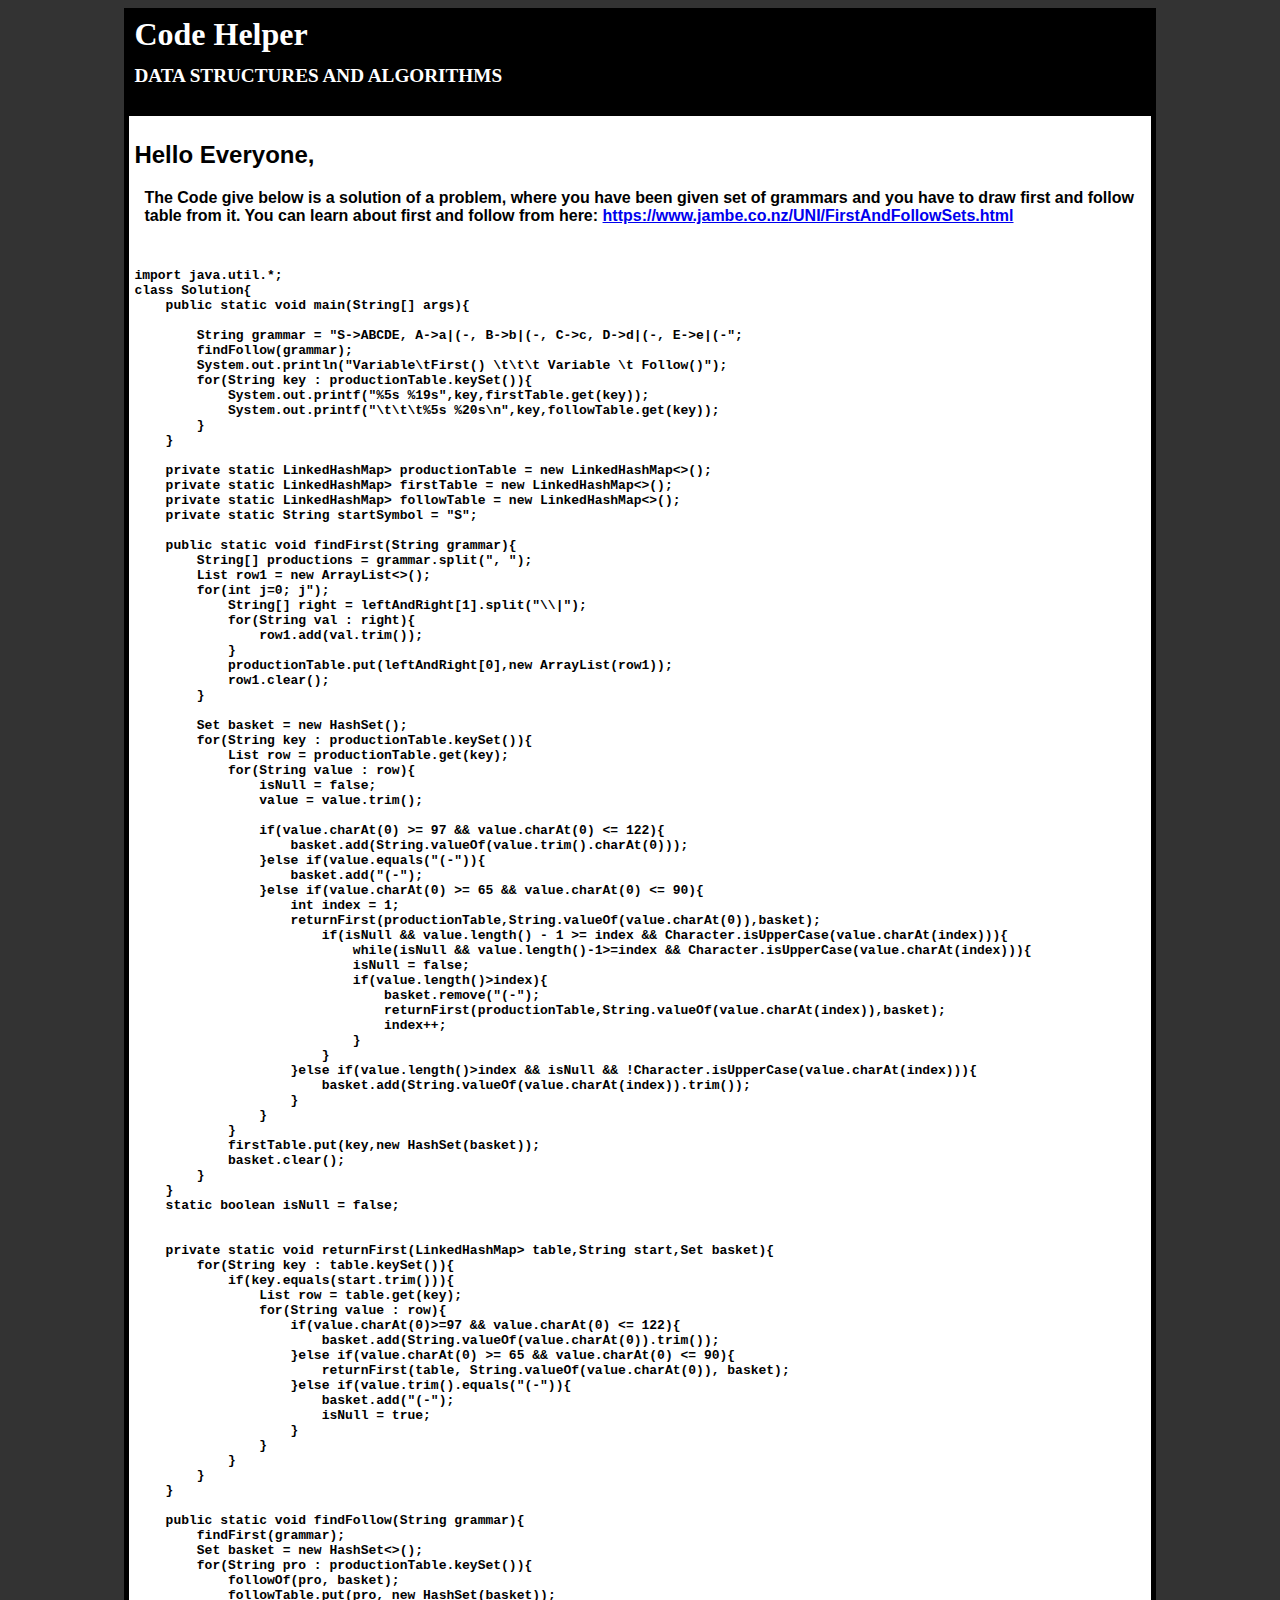
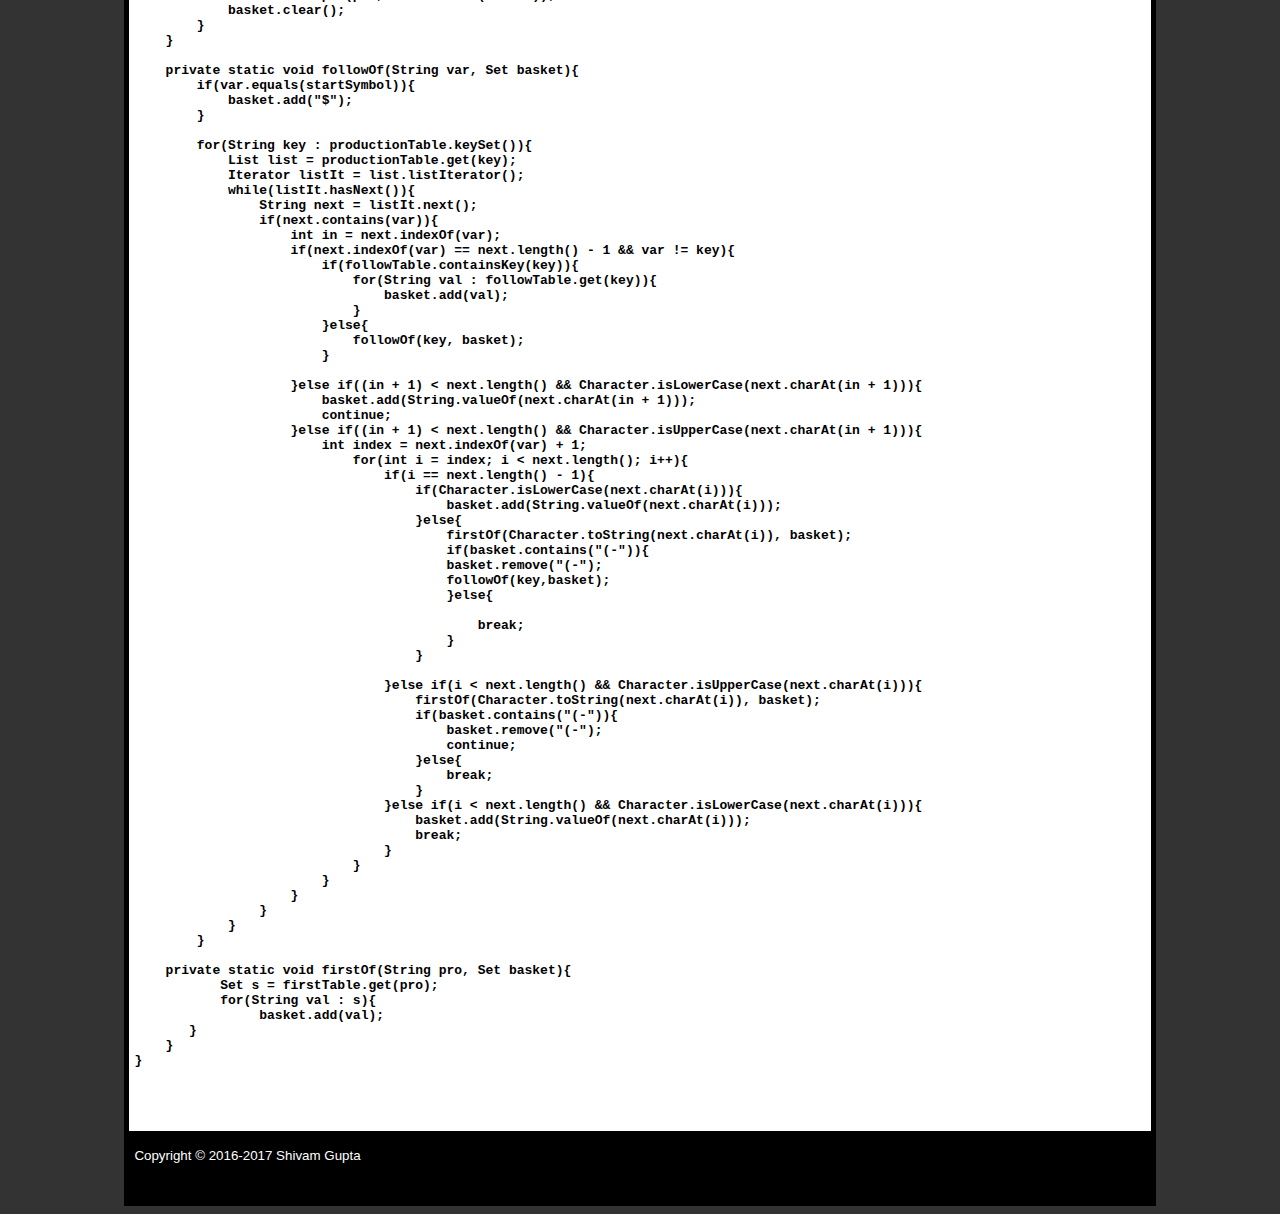
<file: index.html>
﻿<!DOCTYPE html>
<html lang="en">

<head>
    <meta charset="utf-8">
    <title>Code Helper</title>
    <link rel="stylesheet" type="text/css" href="styles.css" media="screen">
</head>

<body>

    <header>

        <hgroup>
            <h1 style="font-family:Cooper Black;">Code Helper</h1>
            <h2 style="font-family:Cooper Black;">Data Structures and Algorithms</h2>
        </hgroup>

    </header>
    <strong>
    <section>
        <h2>Hello Everyone,</h2>
        <p> The Code give below is a solution of a problem, where you have been given set of grammars and you have to draw first and follow table from it. You can learn about first and follow from here: <a href="https://www.jambe.co.nz/UNI/FirstAndFollowSets.html">https://www.jambe.co.nz/UNI/FirstAndFollowSets.html</a><br>

        </p>
            <pre>
            <code>
              
import java.util.*;
class Solution{
    public static void main(String[] args){

        String grammar = "S->ABCDE, A->a|(-, B->b|(-, C->c, D->d|(-, E->e|(-";
        findFollow(grammar);
        System.out.println("Variable\tFirst() \t\t\t Variable \t Follow()");
        for(String key : productionTable.keySet()){
            System.out.printf("%5s %19s",key,firstTable.get(key));
            System.out.printf("\t\t\t%5s %20s\n",key,followTable.get(key));
        }
    }

    private static LinkedHashMap<String, List<String>> productionTable = new LinkedHashMap<>();
    private static LinkedHashMap<String, Set<String>> firstTable = new LinkedHashMap<>();
    private static LinkedHashMap<String, Set<String>> followTable = new LinkedHashMap<>();
    private static String startSymbol = "S";

    public static void findFirst(String grammar){
        String[] productions = grammar.split(", ");
        List<String> row1 = new ArrayList<>();
        for(int j=0; j<productions.length; j++){
            String[] leftAndRight = productions[j].split("->");
            String[] right = leftAndRight[1].split("\\|");
            for(String val : right){
                row1.add(val.trim());
            }
            productionTable.put(leftAndRight[0],new ArrayList(row1));
            row1.clear();
        }

        Set<String> basket = new HashSet<String>();
        for(String key : productionTable.keySet()){
            List<String> row = productionTable.get(key);
            for(String value : row){
                isNull = false;
                value = value.trim();

                if(value.charAt(0) >= 97 && value.charAt(0) <= 122){
                    basket.add(String.valueOf(value.trim().charAt(0)));
                }else if(value.equals("(-")){
                    basket.add("(-");
                }else if(value.charAt(0) >= 65 && value.charAt(0) <= 90){
                    int index = 1;
                    returnFirst(productionTable,String.valueOf(value.charAt(0)),basket);
                        if(isNull && value.length() - 1 >= index && Character.isUpperCase(value.charAt(index))){
                            while(isNull && value.length()-1>=index && Character.isUpperCase(value.charAt(index))){
                            isNull = false;
                            if(value.length()>index){
                                basket.remove("(-");
                                returnFirst(productionTable,String.valueOf(value.charAt(index)),basket);
                                index++;
                            }
                        }
                    }else if(value.length()>index && isNull && !Character.isUpperCase(value.charAt(index))){
                        basket.add(String.valueOf(value.charAt(index)).trim());
                    }
                }
            }
            firstTable.put(key,new HashSet<String>(basket));
            basket.clear();   
        }
    }
    static boolean isNull = false;


    private static void returnFirst(LinkedHashMap<String,List<String>> table,String start,Set basket){
        for(String key : table.keySet()){
            if(key.equals(start.trim())){
                List<String> row = table.get(key);
                for(String value : row){
                    if(value.charAt(0)>=97 && value.charAt(0) <= 122){
                        basket.add(String.valueOf(value.charAt(0)).trim());
                    }else if(value.charAt(0) >= 65 && value.charAt(0) <= 90){
                        returnFirst(table, String.valueOf(value.charAt(0)), basket);
                    }else if(value.trim().equals("(-")){
                        basket.add("(-");
                        isNull = true;
                    }
                }
            }
        }   
    }

    public static void findFollow(String grammar){
        findFirst(grammar);
        Set<String> basket = new HashSet<>();
        for(String pro : productionTable.keySet()){
            followOf(pro, basket);
            followTable.put(pro, new HashSet<String>(basket));
            basket.clear();
        }
    }

    private static void followOf(String var, Set<String> basket){
        if(var.equals(startSymbol)){
            basket.add("$");
        }

        for(String key : productionTable.keySet()){
            List<String> list = productionTable.get(key);
            Iterator<String> listIt = list.listIterator();
            while(listIt.hasNext()){
                String next = listIt.next();
                if(next.contains(var)){
                    int in = next.indexOf(var);
                    if(next.indexOf(var) == next.length() - 1 && var != key){
                        if(followTable.containsKey(key)){
                            for(String val : followTable.get(key)){
                                basket.add(val);
                            }
                        }else{
                            followOf(key, basket);
                        }
                        
                    }else if((in + 1) < next.length() && Character.isLowerCase(next.charAt(in + 1))){
                        basket.add(String.valueOf(next.charAt(in + 1)));
                        continue;
                    }else if((in + 1) < next.length() && Character.isUpperCase(next.charAt(in + 1))){
                        int index = next.indexOf(var) + 1;
                            for(int i = index; i < next.length(); i++){
                                if(i == next.length() - 1){
                                    if(Character.isLowerCase(next.charAt(i))){
                                        basket.add(String.valueOf(next.charAt(i)));
                                    }else{
                                        firstOf(Character.toString(next.charAt(i)), basket);
                                        if(basket.contains("(-")){
                                        basket.remove("(-");
                                        followOf(key,basket);
                                        }else{
                                            
                                            break;
                                        }
                                    }

                                }else if(i < next.length() && Character.isUpperCase(next.charAt(i))){
                                    firstOf(Character.toString(next.charAt(i)), basket);
                                    if(basket.contains("(-")){
                                        basket.remove("(-");
                                        continue;
                                    }else{
                                        break;
                                    }
                                }else if(i < next.length() && Character.isLowerCase(next.charAt(i))){
                                    basket.add(String.valueOf(next.charAt(i)));
                                    break;
                                }
                            }
                        }
                    }
                }
            }
        }

    private static void firstOf(String pro, Set<String> basket){
           Set<String> s = firstTable.get(pro);
           for(String val : s){
                basket.add(val);
       } 
    }
}

</code>
            </pre>
    </section>
    </strong>
    <footer>

        <small>Copyright © 2016-2017 Shivam Gupta</small>
    </footer>
</body>

</html>
</file>
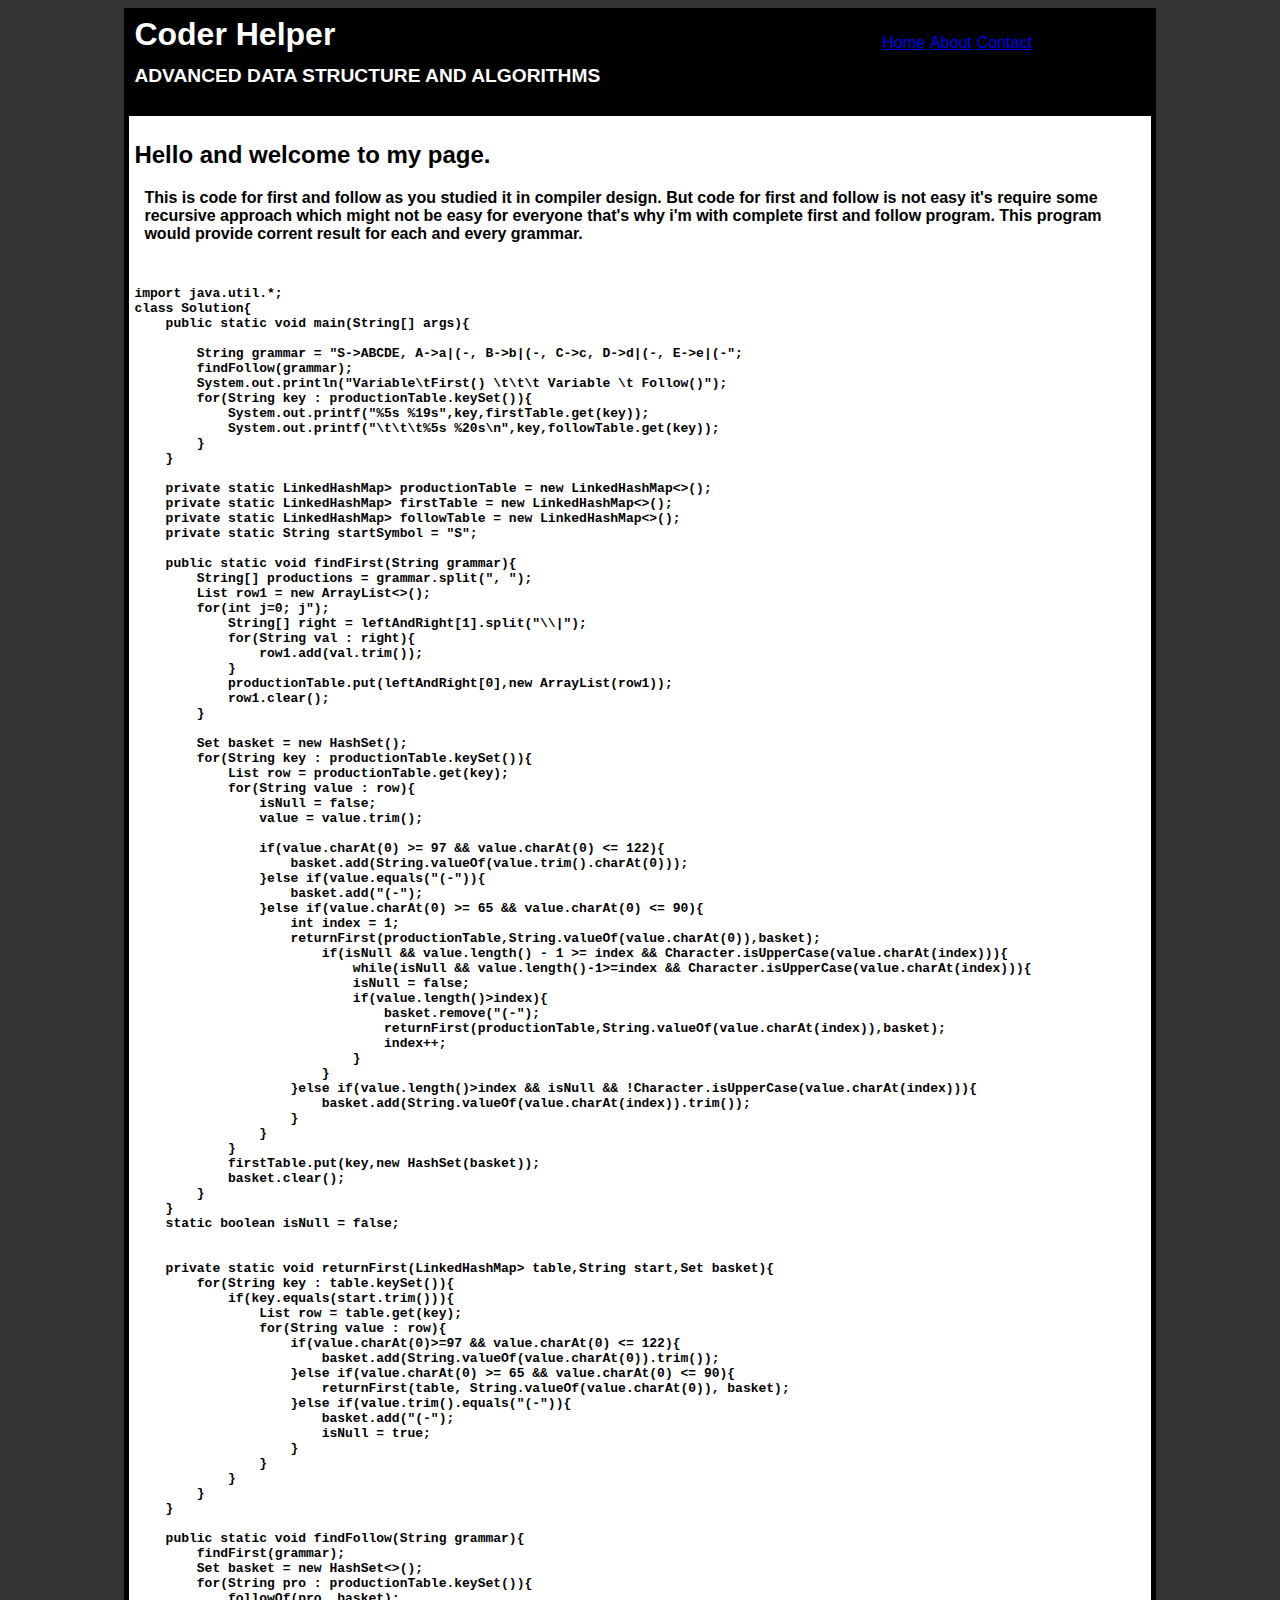
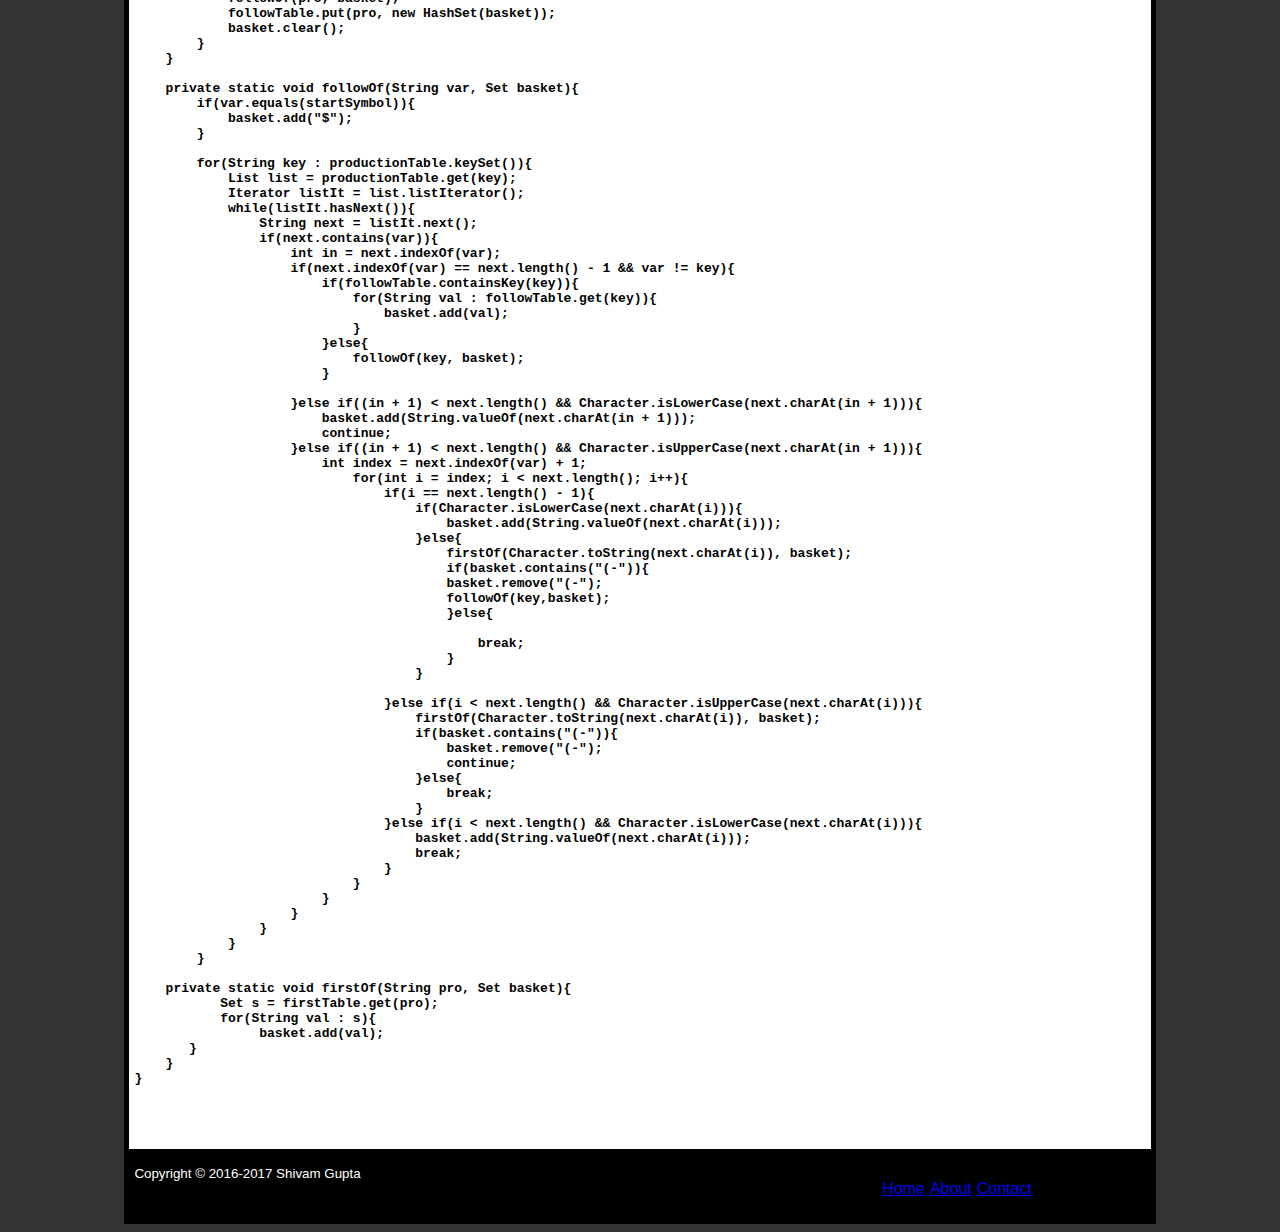
<file: Lesson03.html>
﻿<!DOCTYPE html>
<html lang="en">

<head>
    <meta charset="utf-8">
    <title>Code Helper</title>
    <link rel="stylesheet" type="text/css" href="styles.css" media="screen">
</head>

<body>

    <header>

        <hgroup>
            <h1>Coder Helper</h1>
            <h2>Advanced data structure and algorithms</h2>
        </hgroup>

        <nav>
            <ul>
                <li><a href="#">Home</a></li>
                <li><a href="#">About</a></li>
                <li><a href="#">Contact</a></li>
            </ul>
        </nav>

    </header>
    <strong>
    <section>
        <h2>Hello and welcome to my page.</h2>
        <p>This is code for first and follow as you studied it in compiler design. But code for first and follow is not easy it's require some recursive approach which might not be easy for everyone that's why i'm with complete first and follow program.
            This program would provide corrent result for each and every grammar.
            <pre>
            <code>
              
import java.util.*;
class Solution{
    public static void main(String[] args){

        String grammar = "S->ABCDE, A->a|(-, B->b|(-, C->c, D->d|(-, E->e|(-";
        findFollow(grammar);
        System.out.println("Variable\tFirst() \t\t\t Variable \t Follow()");
        for(String key : productionTable.keySet()){
            System.out.printf("%5s %19s",key,firstTable.get(key));
            System.out.printf("\t\t\t%5s %20s\n",key,followTable.get(key));
        }
    }

    private static LinkedHashMap<String, List<String>> productionTable = new LinkedHashMap<>();
    private static LinkedHashMap<String, Set<String>> firstTable = new LinkedHashMap<>();
    private static LinkedHashMap<String, Set<String>> followTable = new LinkedHashMap<>();
    private static String startSymbol = "S";

    public static void findFirst(String grammar){
        String[] productions = grammar.split(", ");
        List<String> row1 = new ArrayList<>();
        for(int j=0; j<productions.length; j++){
            String[] leftAndRight = productions[j].split("->");
            String[] right = leftAndRight[1].split("\\|");
            for(String val : right){
                row1.add(val.trim());
            }
            productionTable.put(leftAndRight[0],new ArrayList(row1));
            row1.clear();
        }

        Set<String> basket = new HashSet<String>();
        for(String key : productionTable.keySet()){
            List<String> row = productionTable.get(key);
            for(String value : row){
                isNull = false;
                value = value.trim();

                if(value.charAt(0) >= 97 && value.charAt(0) <= 122){
                    basket.add(String.valueOf(value.trim().charAt(0)));
                }else if(value.equals("(-")){
                    basket.add("(-");
                }else if(value.charAt(0) >= 65 && value.charAt(0) <= 90){
                    int index = 1;
                    returnFirst(productionTable,String.valueOf(value.charAt(0)),basket);
                        if(isNull && value.length() - 1 >= index && Character.isUpperCase(value.charAt(index))){
                            while(isNull && value.length()-1>=index && Character.isUpperCase(value.charAt(index))){
                            isNull = false;
                            if(value.length()>index){
                                basket.remove("(-");
                                returnFirst(productionTable,String.valueOf(value.charAt(index)),basket);
                                index++;
                            }
                        }
                    }else if(value.length()>index && isNull && !Character.isUpperCase(value.charAt(index))){
                        basket.add(String.valueOf(value.charAt(index)).trim());
                    }
                }
            }
            firstTable.put(key,new HashSet<String>(basket));
            basket.clear();   
        }
    }
    static boolean isNull = false;


    private static void returnFirst(LinkedHashMap<String,List<String>> table,String start,Set basket){
        for(String key : table.keySet()){
            if(key.equals(start.trim())){
                List<String> row = table.get(key);
                for(String value : row){
                    if(value.charAt(0)>=97 && value.charAt(0) <= 122){
                        basket.add(String.valueOf(value.charAt(0)).trim());
                    }else if(value.charAt(0) >= 65 && value.charAt(0) <= 90){
                        returnFirst(table, String.valueOf(value.charAt(0)), basket);
                    }else if(value.trim().equals("(-")){
                        basket.add("(-");
                        isNull = true;
                    }
                }
            }
        }   
    }

    public static void findFollow(String grammar){
        findFirst(grammar);
        Set<String> basket = new HashSet<>();
        for(String pro : productionTable.keySet()){
            followOf(pro, basket);
            followTable.put(pro, new HashSet<String>(basket));
            basket.clear();
        }
    }

    private static void followOf(String var, Set<String> basket){
        if(var.equals(startSymbol)){
            basket.add("$");
        }

        for(String key : productionTable.keySet()){
            List<String> list = productionTable.get(key);
            Iterator<String> listIt = list.listIterator();
            while(listIt.hasNext()){
                String next = listIt.next();
                if(next.contains(var)){
                    int in = next.indexOf(var);
                    if(next.indexOf(var) == next.length() - 1 && var != key){
                        if(followTable.containsKey(key)){
                            for(String val : followTable.get(key)){
                                basket.add(val);
                            }
                        }else{
                            followOf(key, basket);
                        }
                        
                    }else if((in + 1) < next.length() && Character.isLowerCase(next.charAt(in + 1))){
                        basket.add(String.valueOf(next.charAt(in + 1)));
                        continue;
                    }else if((in + 1) < next.length() && Character.isUpperCase(next.charAt(in + 1))){
                        int index = next.indexOf(var) + 1;
                            for(int i = index; i < next.length(); i++){
                                if(i == next.length() - 1){
                                    if(Character.isLowerCase(next.charAt(i))){
                                        basket.add(String.valueOf(next.charAt(i)));
                                    }else{
                                        firstOf(Character.toString(next.charAt(i)), basket);
                                        if(basket.contains("(-")){
                                        basket.remove("(-");
                                        followOf(key,basket);
                                        }else{
                                            
                                            break;
                                        }
                                    }

                                }else if(i < next.length() && Character.isUpperCase(next.charAt(i))){
                                    firstOf(Character.toString(next.charAt(i)), basket);
                                    if(basket.contains("(-")){
                                        basket.remove("(-");
                                        continue;
                                    }else{
                                        break;
                                    }
                                }else if(i < next.length() && Character.isLowerCase(next.charAt(i))){
                                    basket.add(String.valueOf(next.charAt(i)));
                                    break;
                                }
                            }
                        }
                    }
                }
            }
        }

    private static void firstOf(String pro, Set<String> basket){
           Set<String> s = firstTable.get(pro);
           for(String val : s){
                basket.add(val);
       } 
    }
}

</code>
            </pre>
    </section>
    </strong>
    <footer>

        <small>Copyright © 2016-2017 Shivam Gupta</small>

        <nav>
            <ul>
                <li><a href="#">Home</a></li>
                <li><a href="#">About</a></li>
                <li><a href="#">Contact</a></li>
            </ul>
        </nav>

    </footer>
</body>

</html>
</file>
<file: styles.css>
﻿body {
  font-family:Arial,Helvettica,sans-serif;
  background-color:#333333;
}

first,second{
	font-family:Cooper Black;
}

header {
  width:80%;
  background-color:black;
  color:white;
  margin-right:auto;
  margin-left:auto;
  padding:10px;
  overflow:hidden;
}

h1 {
  font-size:2em;
  margin:0;
  padding:0;
  padding-top:10px;
}

h2 {
  font-size:1.6;
}

h3 {
  font-size:1.3;
}

hgroup {
  width:70%;
  float:left;
}

hgroup h1 {
  padding-top:0;
  line-height:1em;
}

hgroup h2 {
  text-transform:uppercase;
  font-size:1.2em;
  line-height:1em;
}



nav {
  width:30%;
  float:right;
}

nav ul {
  list-style-type:none;
}

nav li {
 float:left;
  margin-right:5px;
}

section {

  width:80%;
  background-color:white;
  margin-right:auto;
  margin-left:auto;
  border-color:black;
  border-style:solid;
  border-width:5px;
  padding:5px;
  
}

p {
  margin:10px;
}

img {
  float:right;
  margin:0px 0px 10px 10px;
  box-shadow:3px 3px 5px 1px #cccccc;
}


aside {
  width:80%;
  margin-right:auto;
  margin-left:auto;
  font-size:.8em;
  background:#eeff99;
  padding:20px;
  border:1px solid #696;
  border-radius:20px;
}



footer {
  width:80%;
  background-color:black;
  color:white;
  margin-right:auto;
  margin-left:auto;
  height:50px;
  padding:10px;
}
</file>
